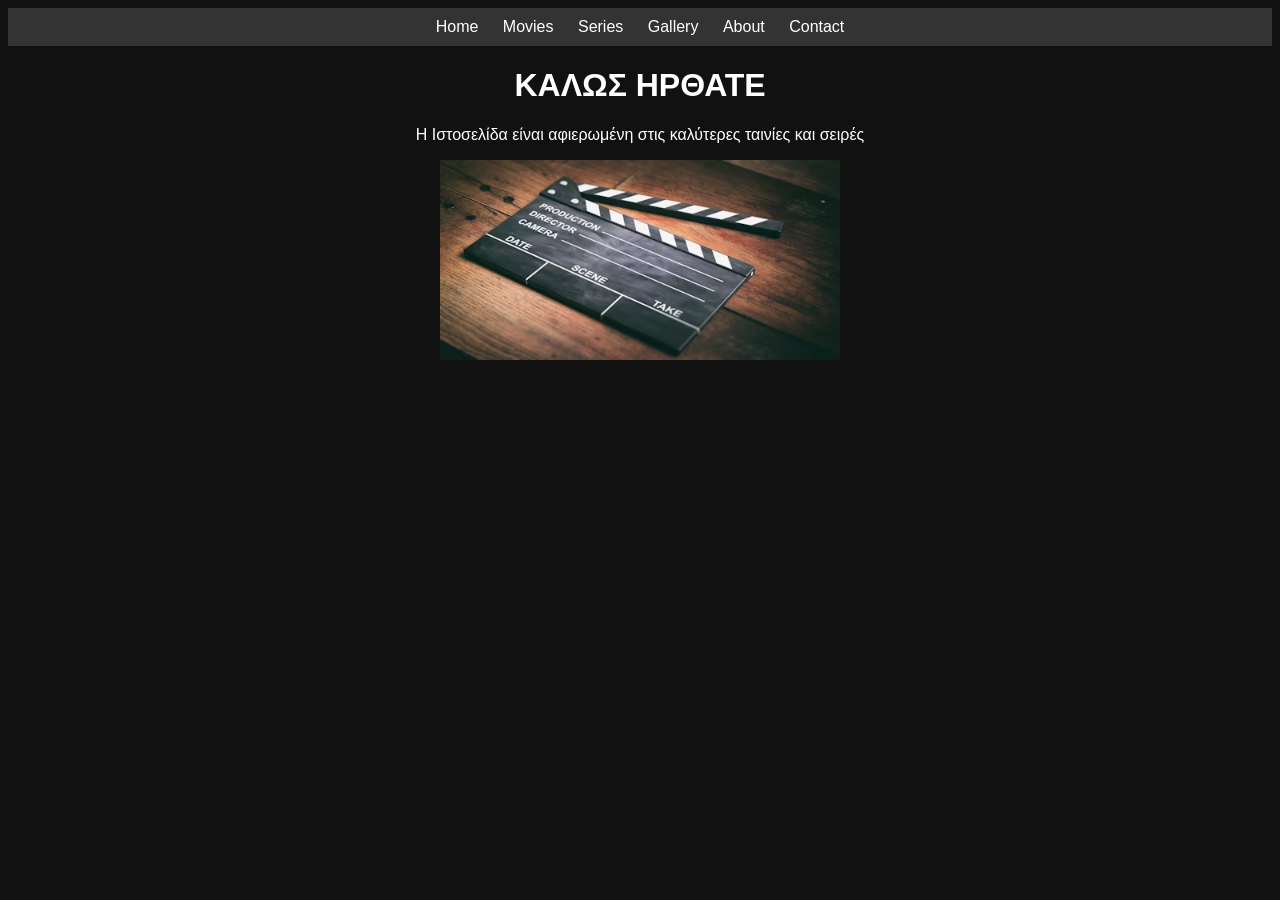
<file: index.html>
<!DOCTYPE html>
<html lang="el">
<head>
    <meta charset="UTF-8">
    <title>Αρχική - Movies & Series</title>
    <link rel="stylesheet" href="style.css">
</head>
<body>

<nav>
    <a href="index.html">Home</a>
    <a href="movies.html">Movies</a>
    <a href="series.html">Series</a>
    <a href="gallery.html">Gallery</a>
    <a href="about.html">About</a>
    <a href="contact.html">Contact</a>
</nav>

<h1>ΚΑΛΩΣ ΗΡΘΑΤΕ</h1>
<p>Η Ιστοσελίδα είναι αφιερωμένη στις καλύτερες ταινίες και σειρές</p>

<img src="movie.jpg" alt="Κλακέτα σκηνοθέτη" width="400">

</body>
</html>
</file>
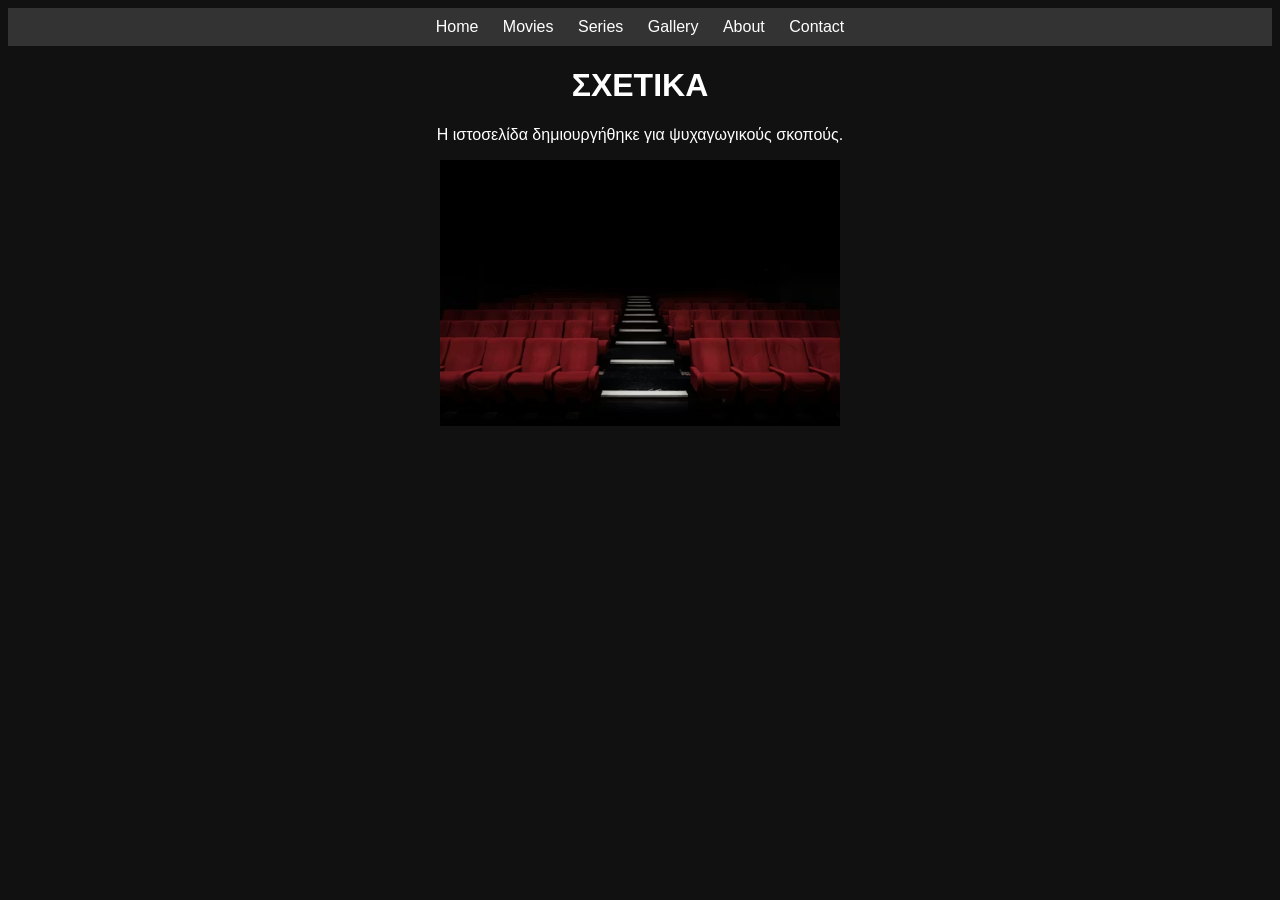
<file: about.html>
<!DOCTYPE html>
<html lang="el">
<head>
    <meta charset="UTF-8">
    <title>About</title>
    <link rel="stylesheet" href="style.css">
</head>
<body>

<nav>
    <a href="index.html">Home</a>
    <a href="movies.html">Movies</a>
    <a href="series.html">Series</a>
    <a href="gallery.html">Gallery</a>
    <a href="about.html">About</a>
    <a href="contact.html">Contact</a>
</nav>

<h1>ΣΧΕΤΙΚΑ</h1>
<p>Η ιστοσελίδα δημιουργήθηκε για ψυχαγωγικούς σκοπούς.</p>

<img src="about.jpg" alt="Αίθουσα σινεμά" width="400">

</body>
</html>
</file>
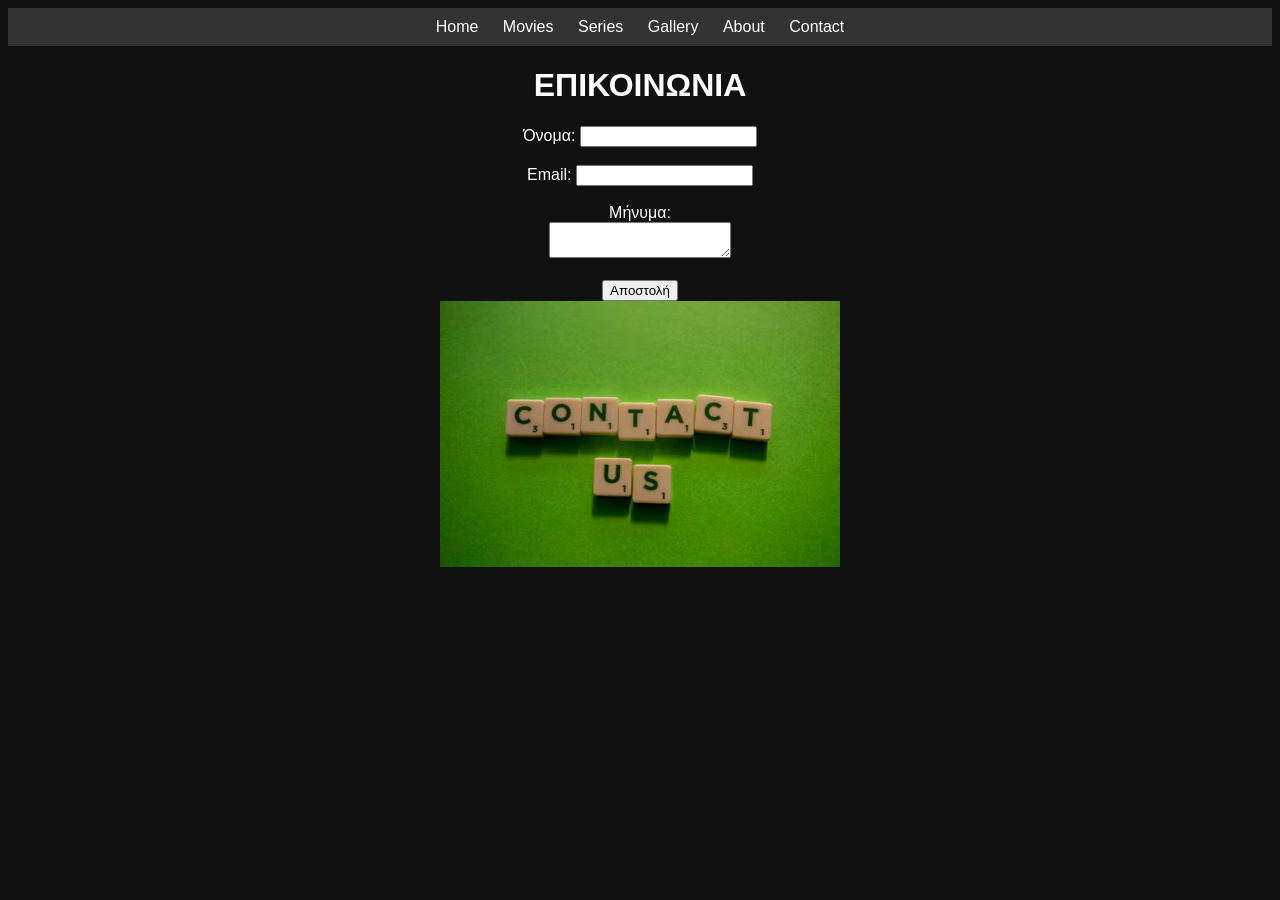
<file: contact.html>
<!DOCTYPE html>
<html lang="el">
<head>
    <meta charset="UTF-8">
    <title>Επικοινωνία</title>
    <link rel="stylesheet" href="style.css">
</head>
<body>

<nav>
    <a href="index.html">Home</a>
    <a href="movies.html">Movies</a>
    <a href="series.html">Series</a>
    <a href="gallery.html">Gallery</a>
    <a href="about.html">About</a>
    <a href="contact.html">Contact</a>
</nav>

<h1>ΕΠΙΚΟΙΝΩΝΙΑ</h1>

<form>
    Όνομα: <input type="text"><br><br>
    Email: <input type="email"><br><br>
    Μήνυμα:<br>
    <textarea></textarea><br><br>
    <input type="submit" value="Αποστολή">
</form>

<img src="contact.jpg" alt="Εικόνα με κείμενο CONTUCT US" width="400">

</body>
</html>
</file>
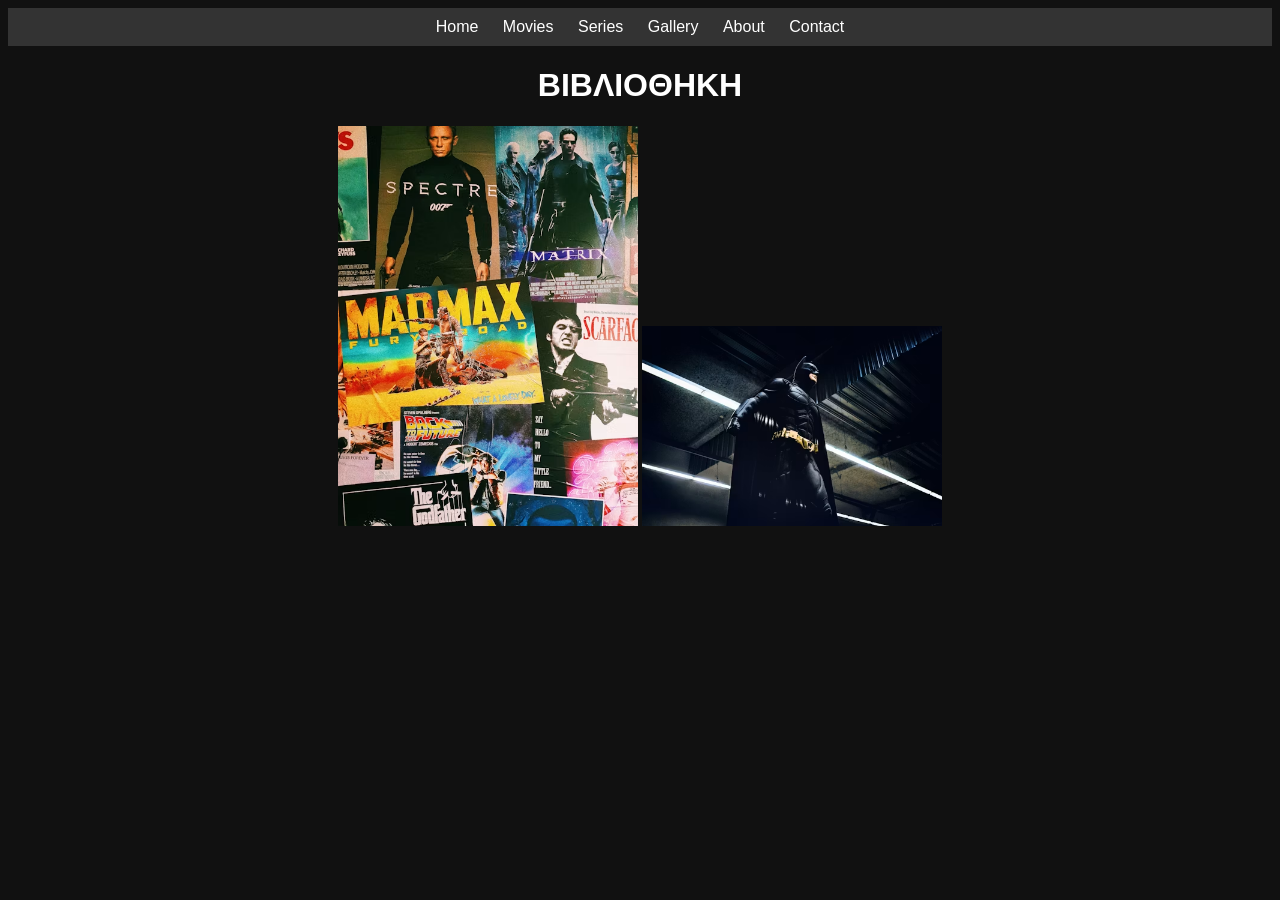
<file: gallery.html>
<!DOCTYPE html>
<html lang="el">
<head>
    <meta charset="UTF-8">
    <title>Gallery</title>
    <link rel="stylesheet" href="style.css">
</head>
<body>

<nav>
    <a href="index.html">Home</a>
    <a href="movies.html">Movies</a>
    <a href="series.html">Series</a>
    <a href="gallery.html">Gallery</a>
    <a href="about.html">About</a>
    <a href="contact.html">Contact</a>
</nav>

<h1>ΒΙΒΛΙΟΘΗΚΗ</h1>

<img src="movie1.jpg" alt="Αφίσα με διάφορες εικόνες" width="300">
<img src="movie2.jpg" alt="Ένας άντρας ντυμένος νυχτερίδα" width="300">

</body>
</html>
</file>
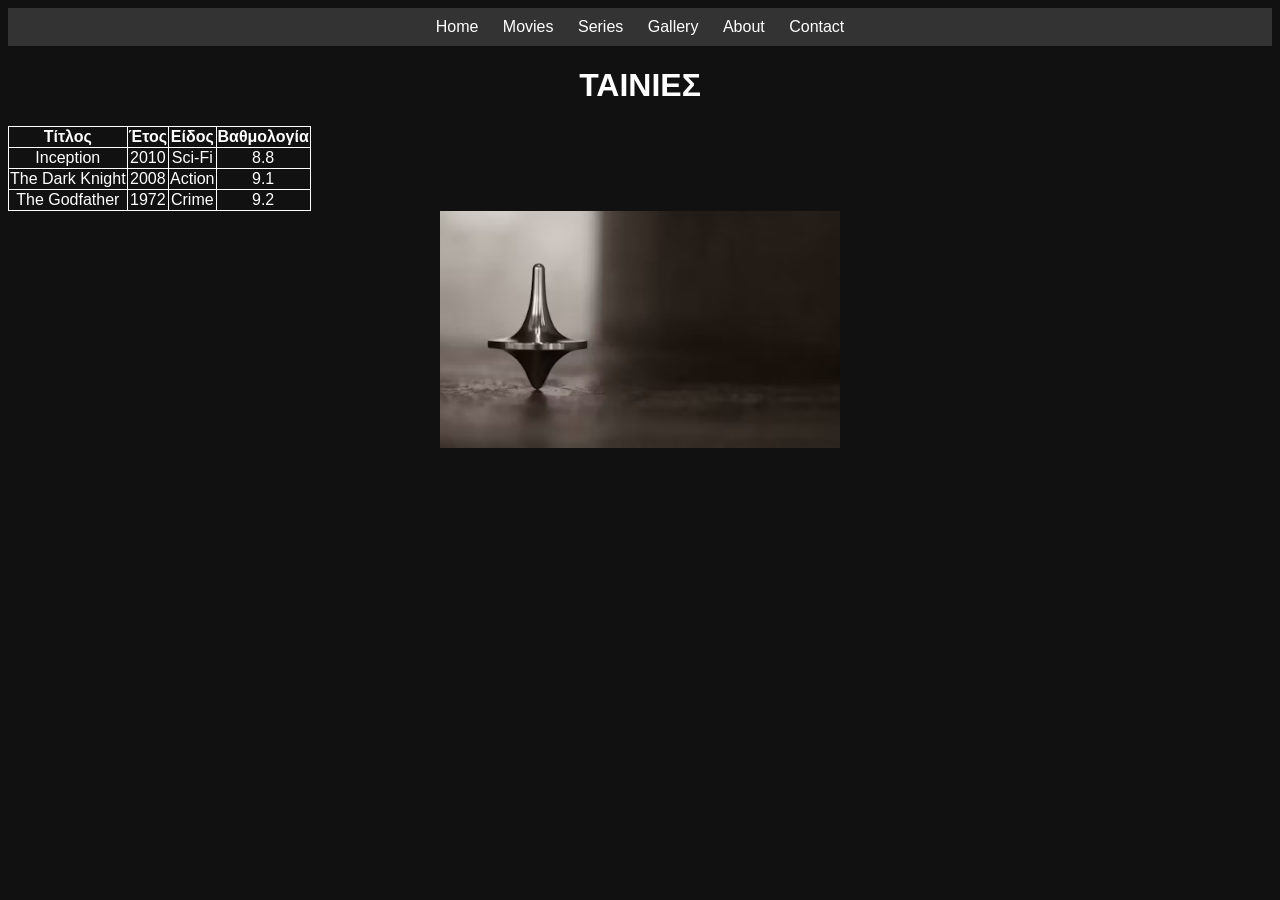
<file: movies.html>
<!DOCTYPE html>
<html lang="el">
<head>
    <meta charset="UTF-8">
    <title>Ταινίες</title>
    <link rel="stylesheet" href="style.css">
</head>
<body>

<nav>
    <a href="index.html">Home</a>
    <a href="movies.html">Movies</a>
    <a href="series.html">Series</a>
    <a href="gallery.html">Gallery</a>
    <a href="about.html">About</a>
    <a href="contact.html">Contact</a>
</nav>

<h1>ΤΑΙΝΙΕΣ</h1>

<table>
<tr>
<th>Τίτλος</th><th>Έτος</th><th>Είδος</th><th>Βαθμολογία</th>
</tr>
<tr>
<td>Inception</td><td>2010</td><td>Sci-Fi</td><td>8.8</td>
</tr>
<tr>
<td>The Dark Knight</td><td>2008</td><td>Action</td><td>9.1</td>
</tr>
<tr>
<td>The Godfather</td><td>1972</td><td>Crime</td><td>9.2</td>
</tr>
</table>

<img src="inception.jpg" alt="Μία σβούρα" width="400">

</body>
</html>
</file>
<file: style.css>
body {
    font-family: Arial;
    background-color: #111;
    color: white;
    text-align: center;
}

nav {
    background: #333;
    padding: 10px;
}

nav a {
    color: white;
    margin: 10px;
    text-decoration: none;
}

nav a:hover {
    color: red;
}

table, th, td {
    border: 1px solid white;
    border-collapse: collapse;
}
ul {
    list-style-position: inside;
    padding: 0;
    margin: 0 auto;
    text-align: center;
}

li {
    color: white;
}
</file>
